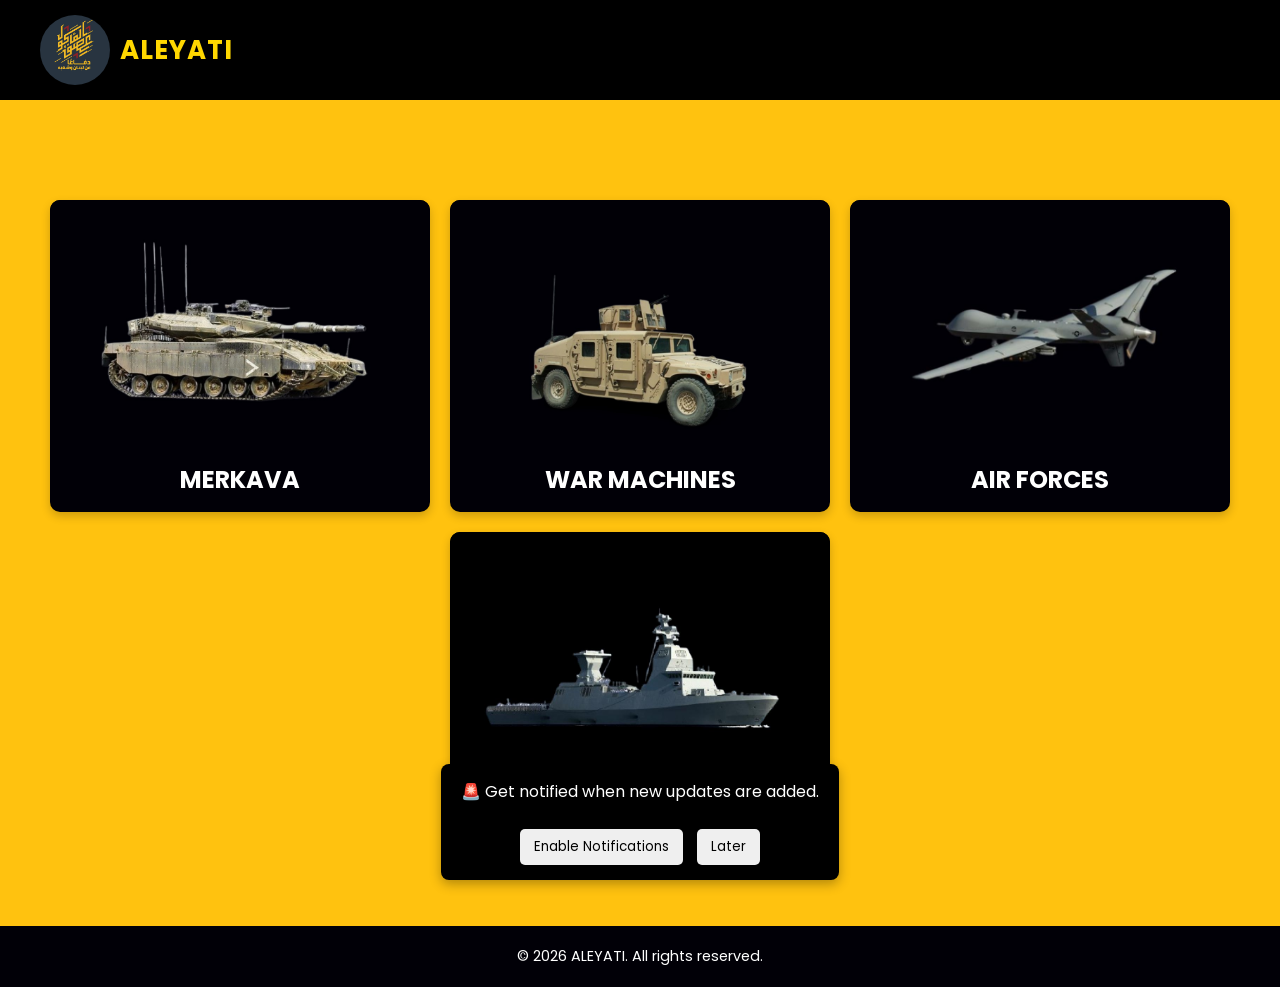
<file: index.html>
<!DOCTYPE html>
<html lang="en">
<head>
  <meta charset="UTF-8">
  <meta name="viewport" content="width=device-width, initial-scale=1.0">
  <title>ALEYATI | Machine Loss Counter</title>
  <meta name="description" content="ALEYATI is a tracking website that displays counted statistics and monitored data about destroyed war machines.">
  <meta name="robots" content="index, follow">

  <link rel="icon" href="logo.jpeg" type="image/jpeg">
  <link rel="apple-touch-icon" href="logo.jpeg">

  <meta property="og:title" content="ALEYATI | Machine Loss Counter">
  <meta property="og:description" content="ALEYATI is a tracking website that displays counted statistics and monitored data about destroyed war machines.">
  <meta property="og:type" content="website">
  <meta property="og:url" content="https://aleyati.com">
  <meta property="og:image" content="https://aleyati.com/logo.jpeg">

  <meta name="twitter:card" content="summary_large_image">
  <meta name="twitter:title" content="ALEYATI | Machine Loss Counter">
  <meta name="twitter:description" content="ALEYATI is a tracking website that displays counted statistics and monitored data about destroyed war machines.">
  <meta name="twitter:image" content="https://aleyati.com/logo.jpeg">

  <link href="https://fonts.googleapis.com/css2?family=Poppins:wght@600;700&display=swap" rel="stylesheet">
  <link rel="stylesheet" href="style.css">

  <!-- Google Analytics -->
  <script async src="https://www.googletagmanager.com/gtag/js?id=G-B9PE05YWXV"></script>
  <script>
    window.dataLayer = window.dataLayer || [];
    function gtag(){dataLayer.push(arguments);}
    gtag('js', new Date());
    gtag('config', 'G-B9PE05YWXV');
  </script>

  <!-- OneSignal Notifications -->
  <script src="https://cdn.onesignal.com/sdks/web/v16/OneSignalSDK.page.js" defer></script>
  <script>
    window.OneSignalDeferred = window.OneSignalDeferred || [];
    OneSignalDeferred.push(async function(OneSignal) {
      await OneSignal.init({
        appId: "7a924a4f-c2ae-4122-861a-7fc7cbf3fe7a",
        notifyButton: {
          enable: true
        }
      });
    });
  </script>
</head>
<body>
  <nav class="navbar">
    <div class="nav-container">
      <a href="index.html" class="logo">
        <img src="logo.jpeg" alt="Aleyati Logo">
        <span>ALEYATI</span>
      </a>
    </div>
  </nav>

  <main class="machines-container">
    <div class="machine-card" data-id="1">
      <img src="New Project (6).png" alt="Merkava tank">
      <h2>MERKAVA</h2>
    </div>

    <div class="machine-card" data-id="2">
      <img src="car.jpeg" alt="War machine vehicle">
      <h2>WAR MACHINES</h2>
    </div>

    <div class="machine-card" data-id="3">
      <img src="hermes.jpg" alt="Air forces">
      <h2>AIR FORCES</h2>
    </div>

    <div class="machine-card" data-id="4">
      <img src="New Project (24).png.jpeg" alt="Naval forces">
      <h2>NAVAL FORCES</h2>
    </div>
  </main>

  <footer class="footer">
    <p>&copy; 2026 ALEYATI. All rights reserved.</p>
  </footer>

  <script src="home.js"></script>

  <script>
    const isIPhone = /iPhone|iPad|iPod/.test(navigator.userAgent);

    if (isIPhone) {
      const banner = document.createElement("div");
      banner.innerHTML = "📱 iPhone users: Add ALEYATI to your Home Screen to receive notifications.";

      banner.style.position = "fixed";
      banner.style.bottom = "0";
      banner.style.left = "0";
      banner.style.width = "100%";
      banner.style.background = "black";
      banner.style.color = "white";
      banner.style.textAlign = "center";
      banner.style.padding = "12px";
      banner.style.zIndex = "9999";
      banner.style.fontSize = "14px";

      document.body.appendChild(banner);

      setTimeout(() => {
        banner.remove();
      }, 20000);
    } else {
      const notifyBox = document.createElement("div");
      notifyBox.id = "notifyBox";
      notifyBox.style.position = "fixed";
      notifyBox.style.bottom = "20px";
      notifyBox.style.left = "50%";
      notifyBox.style.transform = "translateX(-50%)";
      notifyBox.style.background = "black";
      notifyBox.style.color = "white";
      notifyBox.style.padding = "15px 20px";
      notifyBox.style.borderRadius = "8px";
      notifyBox.style.zIndex = "9999";
      notifyBox.style.textAlign = "center";
      notifyBox.style.maxWidth = "90%";
      notifyBox.style.boxShadow = "0 4px 12px rgba(0,0,0,0.3)";

      notifyBox.innerHTML = `
        🚨 Get notified when new updates are added.<br><br>
        <button id="enableNotif" style="margin-right:10px; padding:8px 14px; border:none; border-radius:5px; cursor:pointer;">Enable Notifications</button>
        <button id="laterNotif" style="padding:8px 14px; border:none; border-radius:5px; cursor:pointer;">Later</button>
      `;

      document.body.appendChild(notifyBox);

      document.getElementById("enableNotif").onclick = function () {
        OneSignalDeferred.push(async function(OneSignal) {
          await OneSignal.showNativePrompt();
        });
        notifyBox.remove();
      };

      document.getElementById("laterNotif").onclick = function () {
        notifyBox.remove();
      };
    }
  </script>
</body>
</html>
</file>
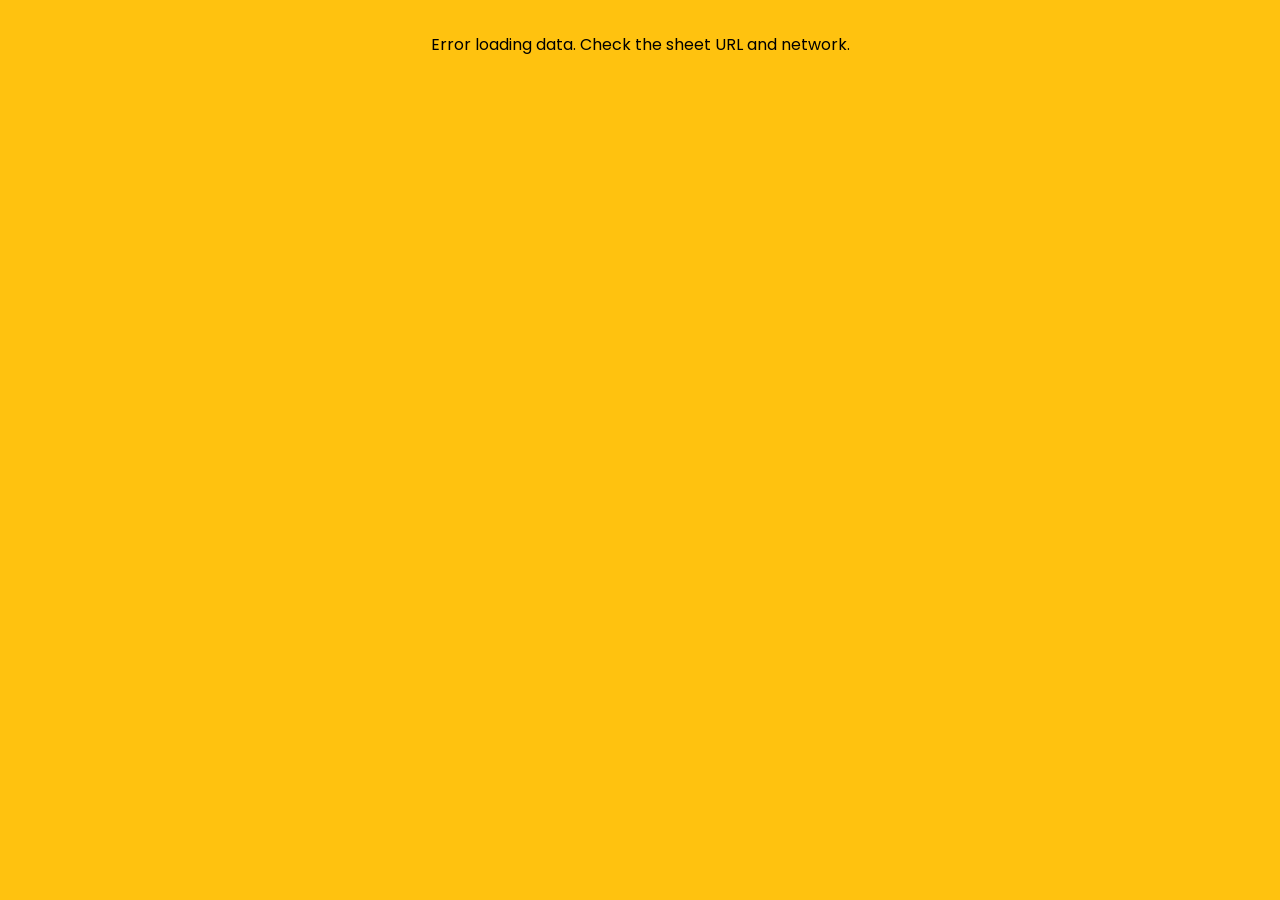
<file: machine.html>
<!DOCTYPE html>
<html lang="en">
<head>
  <meta charset="UTF-8">
  <meta name="viewport" content="width=device-width, initial-scale=1.0">
  <title>Aleyati – Machine Details</title>
  <link href="https://fonts.googleapis.com/css2?family=Poppins:wght@600;700&display=swap" rel="stylesheet">
  <link rel="stylesheet" href="style.css">
  <link rel="stylesheet" href="machine.css">
  <link rel="stylesheet" href="https://cdnjs.cloudflare.com/ajax/libs/font-awesome/6.0.0-beta3/css/all.min.css">
  <script src="https://cdn.onesignal.com/sdks/web/v16/OneSignalSDK.page.js" defer></script>
<script>
window.OneSignalDeferred = window.OneSignalDeferred || [];
OneSignalDeferred.push(async function(OneSignal) {
  await OneSignal.init({
    appId: "7a924a4f-c2ae-4122-861a-7fc7cbf3fe7a",
    notifyButton: {
      enable: true
    }
  });
});
</script>

</head>
<body>

<nav class="navbar">
  <div class="nav-container">
    <a href="index.html" class="logo">
      <img src="logo.jpeg" alt="Aleyati Logo">
      <span>ALEYATI</span>
    </a>
  </div>
</nav>

<div id="page-subtypes" class="page hidden">
  <div class="big-number" id="subtypesBigNumber">01</div>
  <h1 id="subtypesTitle">Select Type</h1>
  <div class="subtypes-grid" id="subtypesGrid"></div>
  <div class="back-link" id="backToHomeFromSubtypes">← Back to Home</div>
</div>

<div id="page-dates" class="page hidden">
  <div class="big-number" id="datesBigNumber">01</div>
  <h1 id="datesMachineName">Machine Details</h1>
  <ul class="vertical-list" id="datesList"></ul>
  <div class="back-link" id="backFromDates">← Back</div>
</div>

<div id="page-hours" class="page hidden">
  <div class="big-number" id="hoursBigNumber">01</div>
  <h1 id="hoursTitle">Hourly Details</h1>
  <ul class="vertical-list" id="hoursList"></ul>
  <div class="back-link" id="backToDates">← Back to dates</div>
</div>

<div id="modal" class="modal">
  <div class="modal-card">
    <img id="modalImage" src="" alt="Location">
    <div class="modal-card-content">
      <h3 id="modalTitle">Location & Time</h3>
      <p id="modalDescription">Details will appear here.</p>
      <button class="close-modal" id="closeModal">Close</button>
    </div>
  </div>
</div>

<script src="machine.js"></script>
</body>
</html>
</file>
<file: style.css>
* {
  margin:0;
  padding:0;
  box-sizing:border-box;
  font-family:'Poppins', sans-serif;
}

/*body{
background-image: url("../assests/images/back.jpeg");
background-size: cover;
background-position: center;
background-repeat: no-repeat;
min-height:100vh;
color:white;
}*/
body{
    background-color: #ffc20f;
}
.footer {
  text-align: center;
  padding: 20px;
  margin-top: 40px;
  background: #010007;
  color: white;
  font-size: 0.9rem;
  border-top: 2px solid #ffc20f;
}

.footer a {
  color: #ffc20f;
  text-decoration: none;
}

.footer a:hover {
  text-decoration: underline;
}
.header{
color:black;
text-align:center;
padding:30px;
}
.header h1{
font-size:2.2rem;
margin-bottom:10px;
}

.machines-container{
display:flex;
justify-content:center;
gap:20px;
padding:100px 40px 40px 40px;
flex-wrap:wrap;
}

.machine-card{
  background:#010007;
  width:100%;
  max-width:380px;
  text-align:center;
  border-radius:10px;
  overflow:hidden;
  box-shadow:0 4px 10px rgba(0,0,0,0.2);
}



.machine-card h2{
margin:15px 0;
color:white;
}

.machine-card button{
padding:10px 20px;
border:none;
background:#222;
color:white;
cursor:pointer;
border-radius:6px;
margin-bottom:20px;
}

.machine-card button:hover{
background:#444;
}
.machine-card:hover{
transform:translateY(-10px);
box-shadow:0 12px 25px rgba(0,0,0,0.3);
transition:0.3s;
}

.machine-card img{
  width:100%;
  height:240px;
  object-fit:cover;
  transition:0.3s;
}


.nav-container{
width:100%;
max-width:1200px;
margin:auto;
display:flex;
align-items:center;
}

.logo{
display:flex;
align-items:center;
gap:10px;
font-family:'Poppins', sans-serif;
font-size:26px;
font-weight:700;
letter-spacing:1px;
color:#FFD700;
text-decoration:none;
}
.logo:hover{
opacity:0.8;
}

.logo img{
height:70px;
width:70px;
object-fit:cover;
border-radius:50%;
}
.navbar{
background:#000;
padding:15px 40px;
display:flex;
align-items:center;
position:sticky;
top:0;
z-index:1000;
}
@media (max-width: 768px) {
  .navbar {
    padding: 12px 20px;
  }

  .logo {
    font-size: 20px;
    gap: 8px;
  }

  .logo img {
    width: 55px;
    height: 55px;
  }

  .machines-container {
    padding: 80px 15px 30px 15px;
    gap: 15px;
  }

  .machine-card img {
    height: 200px;
  }

  .machine-card h2 {
    font-size: 1.1rem;
    padding: 0 10px;
  }
}
@media (max-width: 480px) {
  .logo {
    font-size: 18px;
  }

  .logo img {
    width: 48px;
    height: 48px;
  }

  .machine-card img {
    height: 180px;
  }

  .machines-container {
    padding-top: 70px;
  }
}
</file>
<file: machine.css>
/* Additional styles for the machine detail pages */

/* pages container */
.page {
  max-width: 1300px;
  margin: 0 auto;
  padding: 40px 20px;
  text-align: center;
}
.page.hidden {
  display: none;
}

/* big number */
.big-number {
  font-size: 6rem;
  font-weight: 800;
  color: #000;
  text-align: center;
  margin: 1rem 0;
  opacity: 0.9;
  font-family: monospace;
  letter-spacing: 5px;
}

/* vertical list (dates / hours) */
.vertical-list {
  max-width: 500px;
  margin: 2rem auto;
  list-style: none;
  padding: 0;
}
.vertical-list li {
  margin: 1rem 0;
}
.rect-block {
  display: block;
  background: #010007;
  color: white;
  padding: 1rem;
  border-radius: 1rem;
  font-weight: 600;
  box-shadow: 0 2px 6px rgba(0,0,0,0.2);
  transition: transform 0.2s, box-shadow 0.2s;
  cursor: pointer;
  text-align: center;
  font-size: 1.1rem;
}
.rect-block:hover {
  transform: translateY(-3px);
  box-shadow: 0 8px 20px rgba(0,0,0,0.3);
  background: #222;
}

/* back link */
.back-link {
  display: inline-block;
  margin-top: 2rem;
  color: #000;
  text-decoration: none;
  cursor: pointer;
  font-weight: 600;
  background: rgba(0,0,0,0.1);
  padding: 8px 20px;
  border-radius: 40px;
  transition: background 0.2s;
}
.back-link:hover {
  background: rgba(0,0,0,0.2);
}

/* subtypes grid (cards) */
.subtypes-grid {
  display: flex;
  flex-wrap: wrap;
  gap: 2rem;
  justify-content: center;
  margin-top: 2rem;
}
.subtype-card {
  background: #010007;
  width: 280px;
  border-radius: 1rem;
  overflow: hidden;
  cursor: pointer;
  transition: transform 0.3s, box-shadow 0.3s;
  box-shadow: 0 4px 10px rgba(0,0,0,0.2);
}
.subtype-card:hover {
  transform: translateY(-8px);
  box-shadow: 0 12px 25px rgba(0,0,0,0.3);
}
.subtype-card img {
  width: 100%;
  height: 180px;
  object-fit: cover;
}
.subtype-card h3 {
  margin: 1rem 0;
  color: white;
  font-size: 1.3rem;
}

/* modal popup */
.modal {
  position: fixed;
  top: 0;
  left: 0;
  width: 100%;
  height: 100%;
  background: rgba(0,0,0,0.8);
  backdrop-filter: blur(4px);
  display: flex;
  align-items: center;
  justify-content: center;
  z-index: 2000;
  visibility: hidden;
  opacity: 0;
  transition: visibility 0.2s, opacity 0.2s;
}
.modal.active {
  visibility: visible;
  opacity: 1;
}
.modal-card {
  max-width: 400px;
  width: 90%;
  background: #010007;
  border-radius: 1.5rem;
  overflow: hidden;
  text-align: center;
  animation: popIn 0.4s ease-out;
}
@keyframes popIn {
  0% { transform: scale(0.8); opacity: 0; }
  80% { transform: scale(1.05); }
  100% { transform: scale(1); opacity: 1; }
}
.modal-card img {
  width: 100%;
  height: 200px;
  object-fit: cover;
}
.modal-card-content {
  padding: 1.5rem;
}
.modal-card-content h3 {
  font-size: 1.8rem;
  margin-bottom: 0.5rem;
  color: #ffc20f;
}
.modal-card-content p {
  color: #ccc;
  margin-bottom: 1.5rem;
}
.close-modal {
  background: #ffc20f;
  color: black;
  border: none;
  padding: 0.7rem 1.5rem;
  border-radius: 2rem;
  font-weight: 600;
  cursor: pointer;
}
.close-modal:hover {
  background: #e6b422;
}

/* ripple effect */
.ripple {
  position: relative;
  overflow: hidden;
}
.ripple:after {
  content: "";
  display: block;
  position: absolute;
  width: 100%;
  height: 100%;
  top: 0;
  left: 0;
  pointer-events: none;
  background-image: radial-gradient(circle, #fff 10%, transparent 10%);
  background-repeat: no-repeat;
  background-position: 50%;
  transform: scale(10);
  opacity: 0;
  transition: transform 0.5s, opacity 0.8s;
}
.ripple:active:after {
  transform: scale(0);
  opacity: 0.3;
  transition: 0s;
}
</file>
